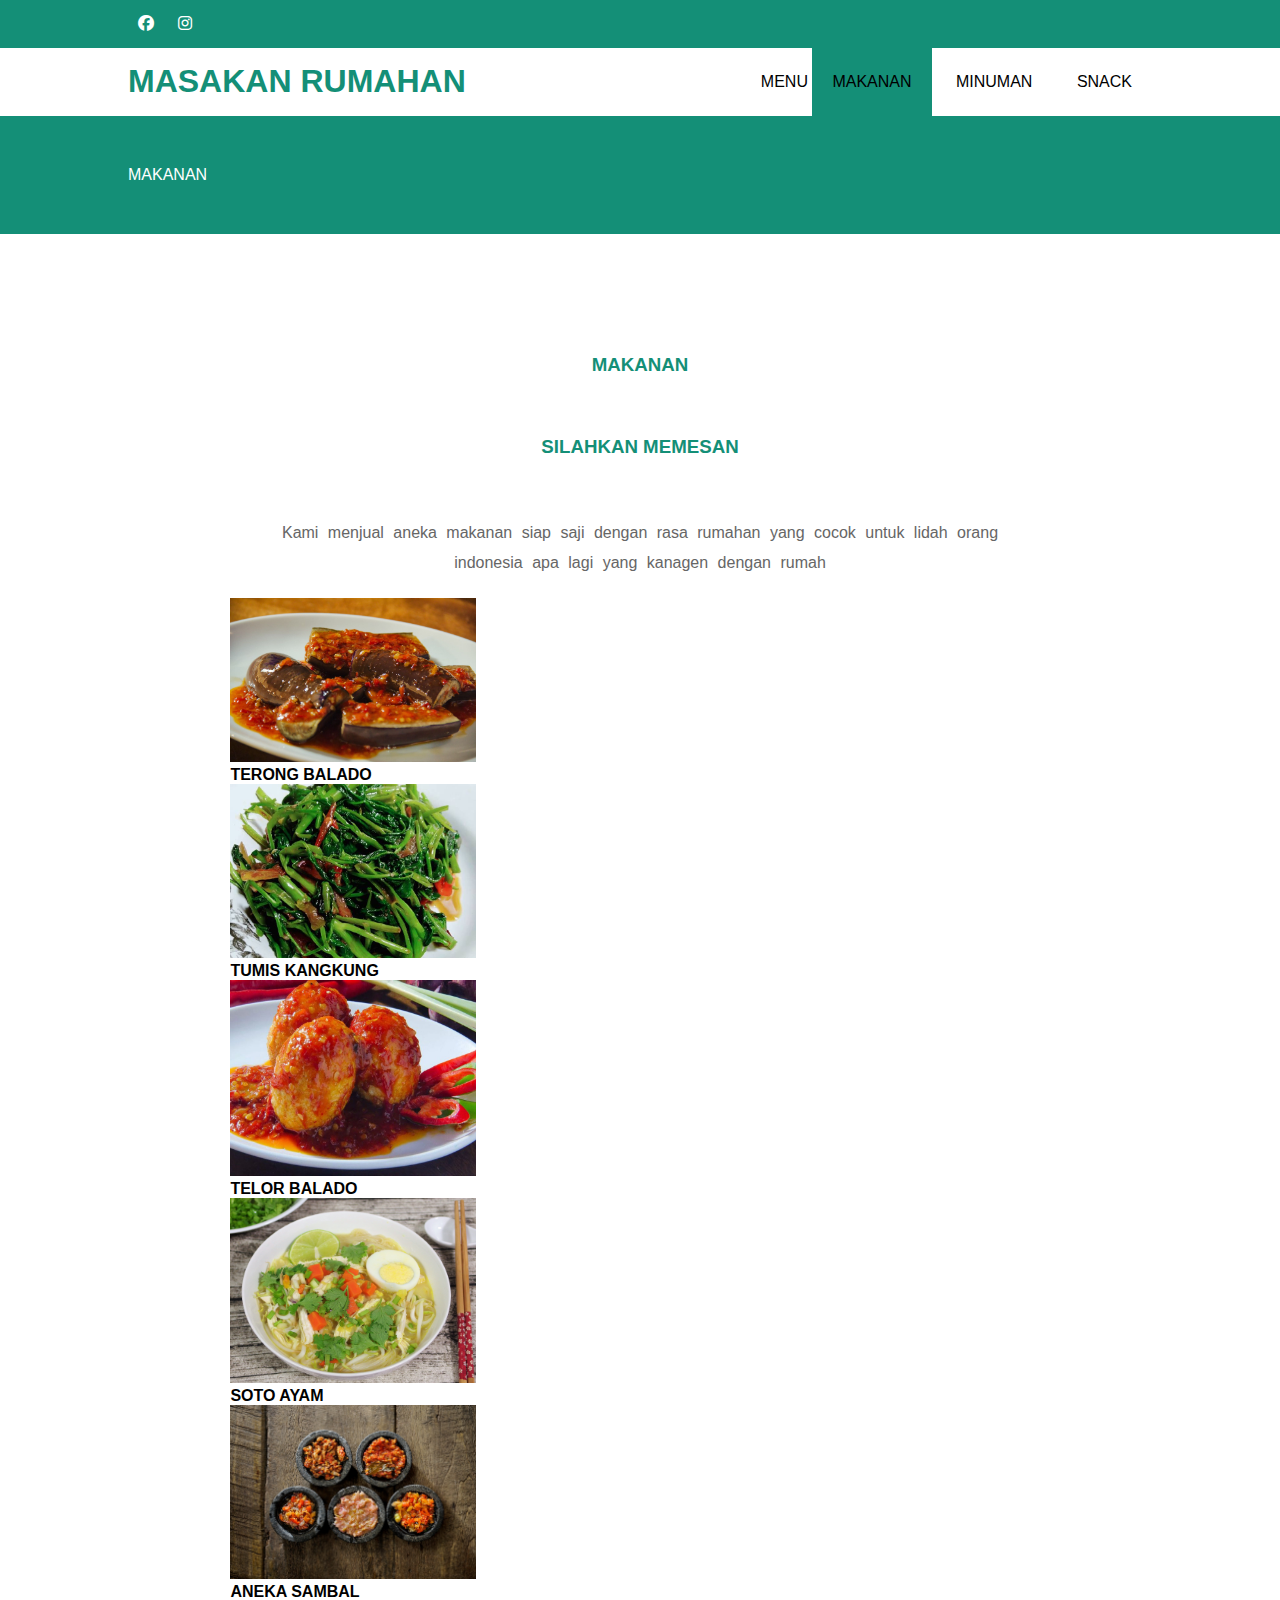
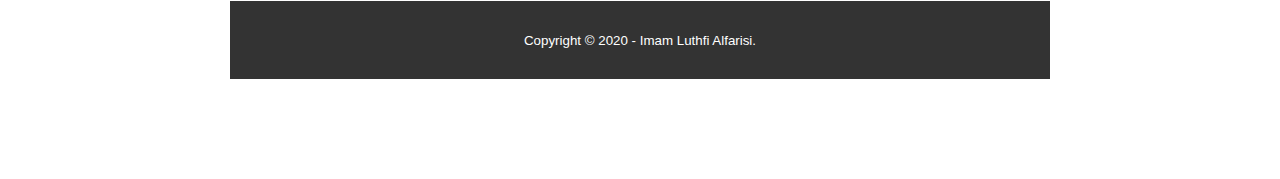
<file: latihan5/about.html>
<!DOCTYPE html>
<html>
<head>
	<meta charset="utf-8">
	<meta name="viewport" content="width=device-width, initial-scale=1">
	<title>MASAKAN RUMAHAN</title>
	<link rel="stylesheet" type="text/css" href="css/style.css">
	<link rel="stylesheet" type="text/css" href="https://cdnjs.cloudflare.com/ajax/libs/font-awesome/6.1.1/css/all.min.css">
	<script src="https://code.jquery.com/jquery-3.6.0.min.js" integrity="sha256-/xUj+3OJU5yExlq6GSYGSHk7tPXikynS7ogEvDej/m4=" crossorigin="anonymous"></script>
</head>
<body>
	<!--loader-->
	<div class="bg-loader">
		<div class="loader"></div>
	</div>

	<!-- header -->
	<div class="medsos">
		<div class="container">
			<ul>
				<li><a href="#"><i class="fa-brands fa-facebook"></i></a></li>
				<li><a href="#"><i class="fa-brands fa-instagram"></i></a></li>
			</ul>
		</div>
	</div>
	<header>
		<div class="container">
			<h1><a href="index.html">MASAKAN RUMAHAN</a></h1>
				<ul>
					<li"><a href="index.html">MENU</a></li>
					<li class="active"><a href="about.html">MAKANAN</a></li>
					<li><a href="contact.html">MINUMAN</a></li>
					<li><a href="Galery.html">SNACK</a></li>
			</ul>
		</div>
	</header>

	<!--label-->
	<section class="label">
		<div class="container">
			<p>MAKANAN</p>
		</div>
	</section>

	<!--about-->
	<section class="about">
		<div class="container">
			<section class="service">
		<div class="container">
			<h3>MAKANAN</h3>
			<div class="box">
				<div class="col-4">

			<h3>SILAHKAN MEMESAN</h3>
			<p>Kami menjual aneka makanan siap saji dengan rasa rumahan yang cocok untuk lidah orang indonesia apa lagi yang kanagen dengan rumah
		</p>
				<img src="img/terong.jpg" width="30%">
				<div class="box">
				<div class="col-4">
				<h4>TERONG BALADO</h4>
				<img src="img/tumis.jpg" width="30%">
				<div class="box">
				<div class="col-4">
				<h4>TUMIS KANGKUNG</h4><width="30%">
					<img src="img/telor.jpg" width="30%">
					<div class="box">
				<div class="col-4">
				<h4>TELOR BALADO</h4>
			<img src="img/soto.jpg" width="30%">
			<div class="box">
				<div class="col-4">
				<h4>SOTO AYAM</h4>
				<img src="img/aneka.jpg" width="30%">
				<div class="box">
				<div class="col-4">
				<h4>ANEKA SAMBAL</h4>

	<!--footer-->
	<footer>
		<div class="container">
			<small> Copyright &copy; 2020 - Imam Luthfi Alfarisi.</small>
		</div>
	</footer>

	<script type="text/javascript">
		$(document).ready(function(){
			$(".bg-loader").hide();

		})
	</script>

	
</body>	
</html>
</file>
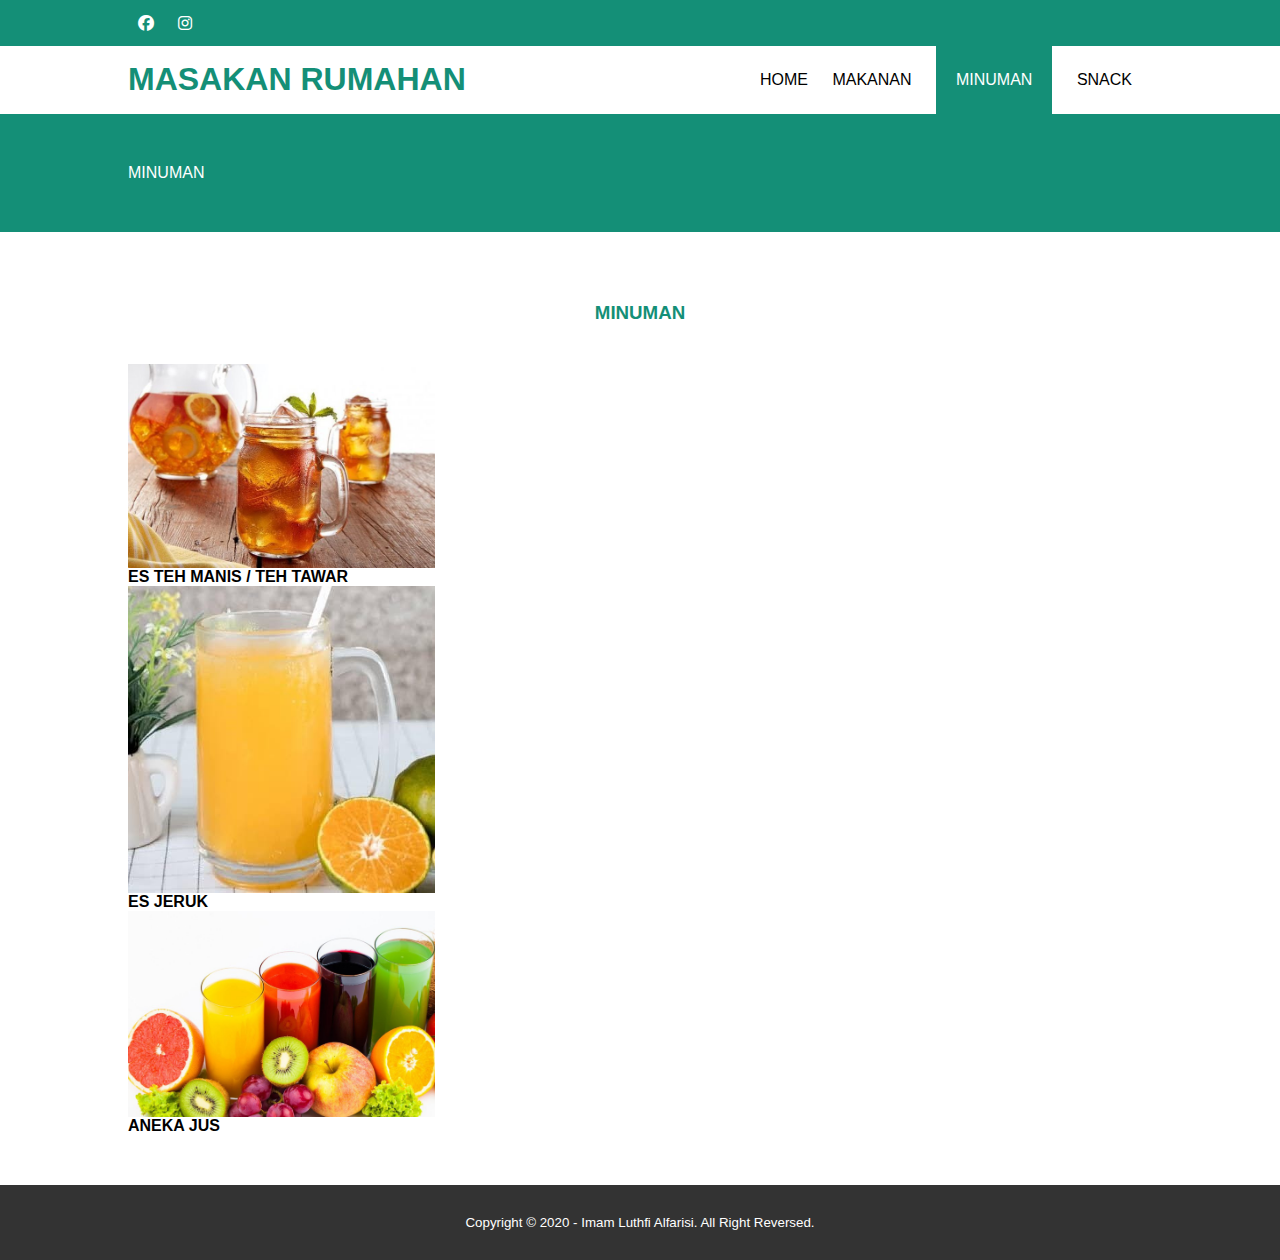
<file: latihan5/contact.html>
<head>
	<meta charset="utf-8">
	<meta name="viewport" content="width=device-width, initial-scale=1">
	<title>MASAKAN RUMAHAN</title>
	<link rel="stylesheet" type="text/css" href="css/style.css">
	<link rel="stylesheet" type="text/css" href="https://cdnjs.cloudflare.com/ajax/libs/font-awesome/6.1.1/css/all.min.css">
	<script src="https://code.jquery.com/jquery-3.6.0.min.js" integrity="sha256-/xUj+3OJU5yExlq6GSYGSHk7tPXikynS7ogEvDej/m4=" crossorigin="anonymous"></script>
</head>
<body>
	<!--loader-->
	<div class="bg-loader">
		<div class="loader"></div>
	</div>

	<!-- header -->
	<div class="medsos">
		<div class="container">
			<ul>
				<li><a href="#"><i class="fa-brands fa-facebook"></i></a></li>
				<li><a href="#"><i class="fa-brands fa-instagram"></i></a></li>
			</ul>
		</div>
	</div>
	<header>
		<div class="container">
			<h1><a href="index.html">MASAKAN RUMAHAN</a></h1>
				<ul>
					<li"><a href="index.html">HOME</a></li>
					<li><a href="about.html">MAKANAN</a></li>
					<li class="active"><a href="contact.html">MINUMAN</a></li>
					<li><a href="Galery.html">SNACK</a></li>
			</ul>
		</div>
	</header>

	<!--label-->
	<section class="label">
		<div class="container">
			<p>MINUMAN</p>
		</div>
	</section>

	<!--contact-->
	<section class="service">
		<div class="container">
			<h3>MINUMAN</h3>
			<div class="box">
				<div class="col-4">
			<img src="img/esteh.jpg" width="30%">
				<div class="box">
				<div class="col-4">
				<h4>ES TEH MANIS / TEH TAWAR</h4>
				<img src="img/jeruk.jpg" width="30%">
				<div class="box">
				<div class="col-4">
				<h4>ES JERUK</h4><width="30%">
					<img src="img/jus.jpg" width="30%">
				<div class="box">
				<div class="col-4">
				<h4>ANEKA JUS</h4><width="30%">
			
			
				</div>
			</div>
		</div>
	</section>


	<!--footer-->
	<footer>
		<div class="container">
			<small> Copyright &copy; 2020 - Imam Luthfi Alfarisi. All Right Reversed.</small>
		</div>
	</footer>

	<script type="text/javascript">
		$(document).ready(function(){
			$(".bg-loader").hide();

		})
	</script>

	
</body>	
</html>
</file>
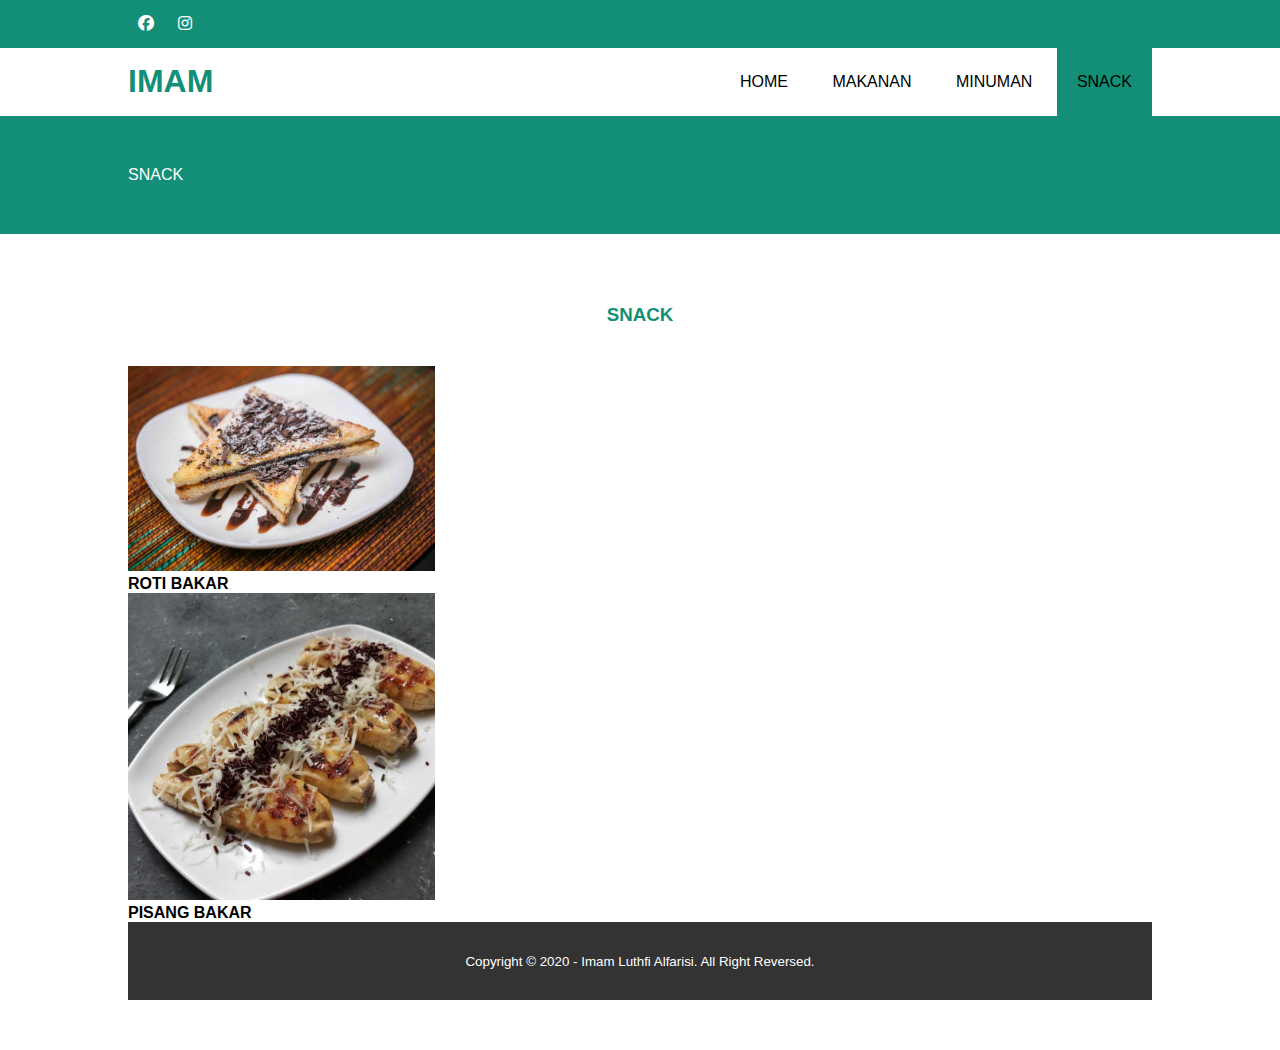
<file: latihan5/galery.html>
<!DOCTYPE html>
<html>
<head>
	<meta charset="utf-8">
	<meta name="viewport" content="width=device-width, initial-scale=1">
	<title>MAKASAN RUMAHAN</title>
	<link rel="stylesheet" type="text/css" href="css/style.css">
	<link rel="stylesheet" type="text/css" href="https://cdnjs.cloudflare.com/ajax/libs/font-awesome/6.1.1/css/all.min.css">
	<script src="https://code.jquery.com/jquery-3.6.0.min.js" integrity="sha256-/xUj+3OJU5yExlq6GSYGSHk7tPXikynS7ogEvDej/m4=" crossorigin="anonymous"></script>
</head>
<body>
	<!--loader-->
	<div class="bg-loader">
		<div class="loader"></div>
	</div>

	<!-- header -->
	<div class="medsos">
		<div class="container">
			<ul>
				<li><a href="#"><i class="fa-brands fa-facebook"></i></a></li>
				<li><a href="#"><i class="fa-brands fa-instagram"></i></a></li>
			</ul>
		</div>
	</div>
	<header>
		<div class="container">
			<h1><a href="index.html">IMAM</a></h1>
				<ul>
					<li><a href="index.html">HOME</a></li>
					<li><a href="about.html">MAKANAN</a></li>
					<li><a href="contact.html">MINUMAN</a></li>
					<li class="active"><a href="Galery.html">SNACK</a></li>
			</ul>
		</div>
	</header>

<!--label-->
	<section class="label">
		<div class="container">
			<p>SNACK</p>
		</div>
	</section>

	<section class="about">
		<div class="container">
			<h3> SNACK </h3>
	
			<div class="box">
				<div class="col-4">
			<img src="img/roti.jpg" width="30%">
				<div class="box">
				<div class="col-4">
				<h4>ROTI BAKAR</h4>
				<img src="img/pisang.jpg" width="30%">
				<div class="box">
				<div class="col-4">
				<h4>PISANG BAKAR</h4><width="30%">
				
	<!--footer-->
	<footer>
		<div class="container">
			<small> Copyright &copy; 2020 - Imam Luthfi Alfarisi. All Right Reversed.</small>
		</div>
	</footer>

	<script type="text/javascript">
		$(document).ready(function(){
			$(".bg-loader").hide();

		})
	</script>

	
</body>	
</html>
</file>
<file: latihan5/css/style.css>
* {
	padding:0;
	margin:0;
	font-family: sans-serif;
}
*{
	color: inherit;
	text-decoration: none;
}
.medsos {
	padding:5px 0;
	background-color: #148f77;
}
.medsos ul li {
	display: inline-block;
	color: #fff;
	margin: 10px;
}
.container {
	width: 80%;
	margin: 0 auto;
	
}
.container:after {
	content:'';
	display: block;
	clear: both;
}

header h1 {
	float: left;
	padding: 15px 0;
	color: #148f77;
}
header ul{
	float: right;
}
header ul li{
	display: inline-block;
}
header ul li a{
	padding: 25px 20px;
	display: inline-block;
}
header ul li a:hover {
	background-color: #148f77;
	color: fff;
}
.active {
	background-color: #148f77;
	color: fff;
}
.banner {
	height: 60vh;
	background-image: url('../img/banner2.jpg');
	background-size: cover;
	position: relative;
	display: flex;
	justify-content: center;
	align-items: center;
}
.banner:after {
	content:'';
	display: block;
	position: absolute;
	top: 0;
	left: 0;
	right: 0;
	bottom: 0;
	background-color: rgba(20, 143, 119, .6);
}
.banner h2{
	color: #fff;
	z-index: 1;
	padding: 20px 25px;
	border: 3px solid #fff;
}
section{
	padding: 50px 0;
}
section h3{
	text-align: center;
	padding: 20px 0;
	color:#148f77 ;
	margin-bottom: 20px;

}
.about p{
	color: #666;
	word-spacing: 5px;
	line-height: 30px;
	text-align: center;
	padding: 20px;
}
.bg-loader {
	background-color: #eee;
	position: fixed;
	top: 0;
	left: 0;
	right: 0;
	bottom: 0;
	z-index: 9999;
	display: flex;
	justify-content: center;
	align-items: center;
}
.bg-loader .loader{
	width: 100px;
	height: 100px;
	border: 3px solid #fff;
	border-radius: 50%;
	border-top-color: #148f77 ;
	border-right-color: #148f77;
	border-bottom-color: #148f77;
	animation:Puterin .7s linear infinite;
}
@keyframes Puterin {
	100%{
		transform: rotate(360deg);
	}
}
footer {
	padding: 30px 0;
	background-color: #333;
	color: #fff;
	text-align: center;
}
.label{
	background-color: #148f77;
	color: #fff;
}
</file>
